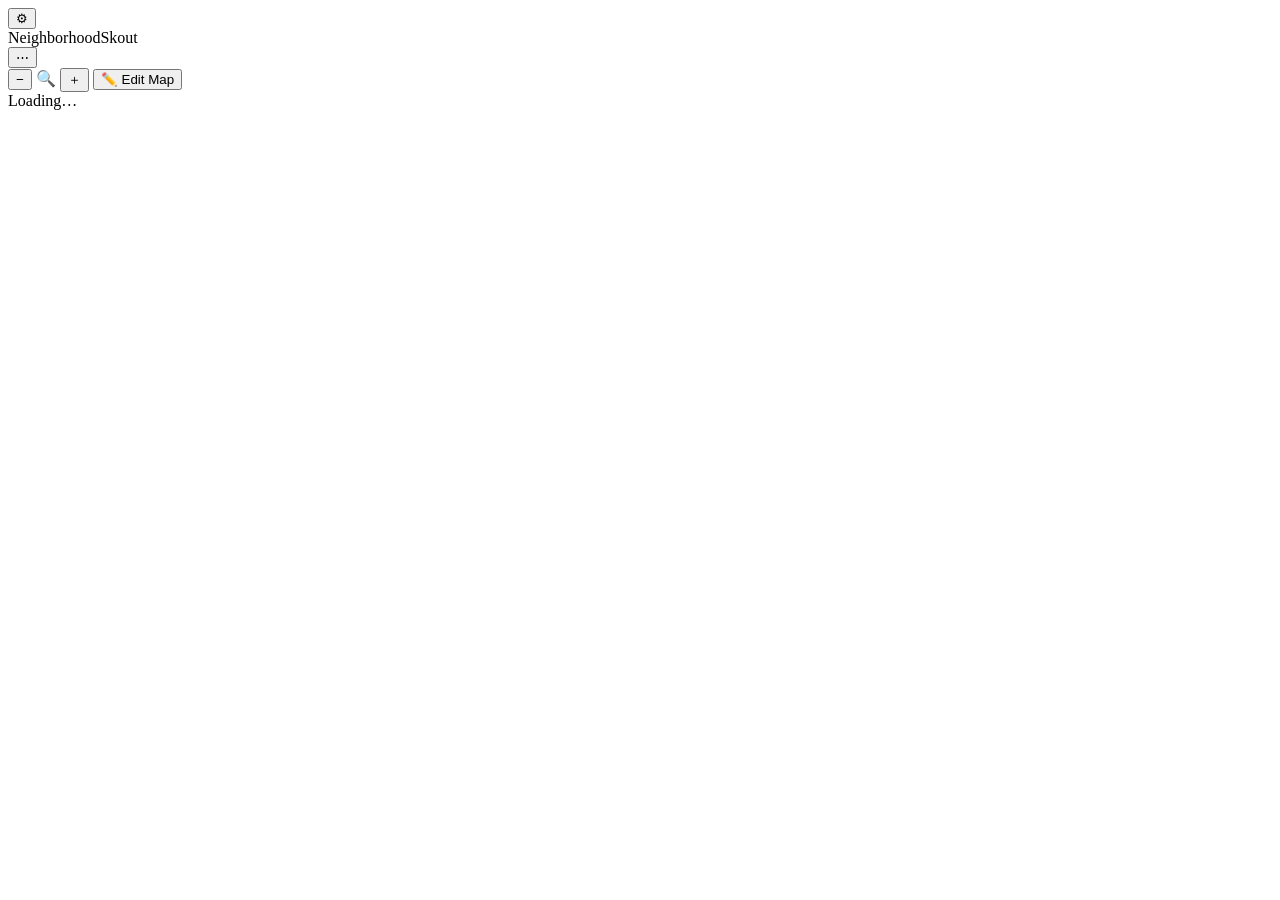
<file: web/src/index.template.html>
<!doctype html>
<html lang="en">
<head>
<meta charset="utf-8">
<meta name="viewport" content="width=device-width, initial-scale=1, viewport-fit=cover">
<meta name="apple-mobile-web-app-capable" content="yes">
<meta name="mobile-web-app-capable" content="yes">
<meta name="apple-mobile-web-app-title" content="Skout">
<meta name="apple-mobile-web-app-status-bar-style" content="default">
<meta name="theme-color" content="#f8f8fb" media="(prefers-color-scheme: light)">
<meta name="theme-color" content="#121214" media="(prefers-color-scheme: dark)">
<meta name="color-scheme" content="light dark">
<meta name="robots" content="noindex, nofollow, noarchive, nosnippet, noimageindex">
<meta name="referrer" content="no-referrer">
<title>NeighborhoodSkout</title>
<style>
/*__CSS__*/
</style>
</head>
<body>
<div id="app">
  <header class="top">
    <button id="btnSettings" class="tbtn" type="button" aria-label="Settings">⚙︎</button>
    <div class="title">NeighborhoodSkout <button id="syncDot" class="syncdot" type="button" hidden></button></div>
    <button id="btnMenu" class="tbtn" type="button" aria-label="Menu">⋯</button>
  </header>
  <div class="zoombar">
    <button id="btnZoomOut" class="zbtn" type="button" aria-label="Zoom out">−</button>
    <span class="zlabel">🔍</span>
    <button id="btnZoomIn" class="zbtn" type="button" aria-label="Zoom in">＋</button>
    <button id="btnEdit" class="editbtn" type="button">✏️ Edit Map</button>
    <span id="count" class="count"></span>
    <span id="editNote" class="editnote" hidden></span>
  </div>
  <div id="banners"></div>
  <main id="mapScroll">
    <div id="map" class="map mint"></div>
    <div id="gridTools" hidden></div>
  </main>
  <div id="palette" class="palette" hidden></div>
</div>
<div id="modalRoot"></div>
<div id="toast" class="toast" role="status" aria-live="polite"></div>
<div id="loading">Loading…</div>
<script>
/*__JS__*/
</script>
</body>
</html>
</file>
